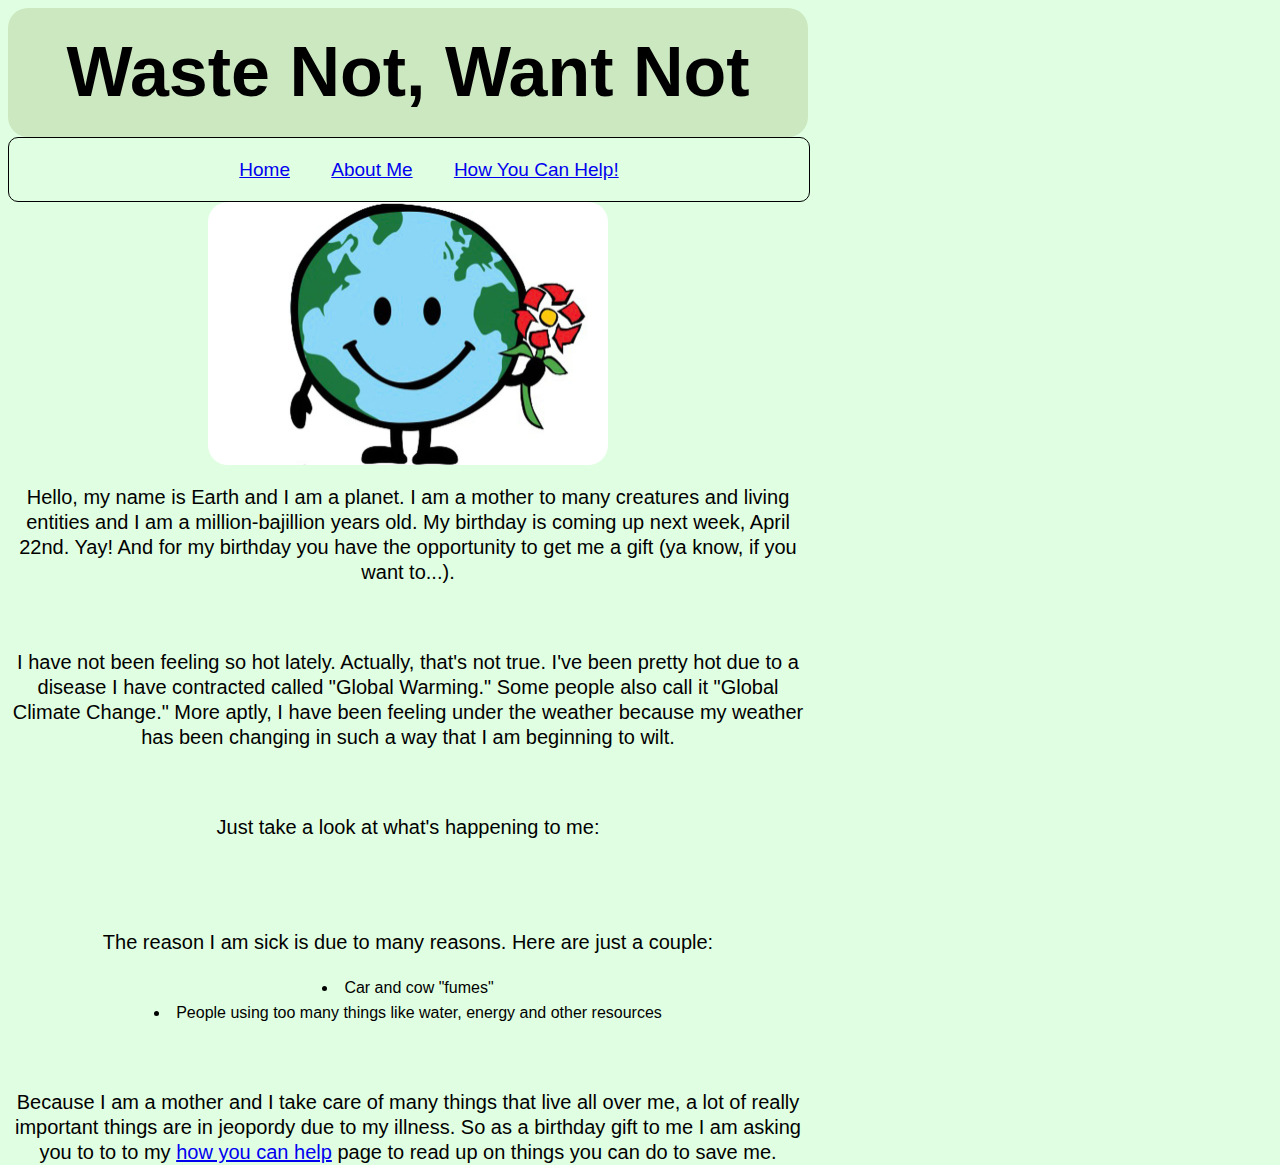
<file: about.html>
<html>
<head>
  <title>About Me
  </title>
  <link href="index.css" type="text/css" rel="stylesheet">
</head>
<body>
    <header>
      <H1>Waste Not, Want Not</h>
    </header>
        <nav>
          <ul>
            <li><a href="index.html">Home</a></li>
          <li>  <a href="about.html">About Me</a></li>
          <li>  <a href="howyoucanhelp.html">How You Can Help!</a></li>
          </ul>
        </nav>
        <article>
        <img class="earth" src="earth.jpg">
        <p>Hello, my name is Earth and I am a planet. I am a mother to many creatures and living entities and I am a million-bajillion years old. My birthday is coming up next week, April 22nd. Yay! And for my birthday you have the opportunity to get me a gift (ya know, if you want to...).
        </p>
        <br>
        <p>I have not been feeling so hot lately. Actually, that's not true. I've been pretty hot due to a disease I have contracted called "Global Warming." Some people also call it "Global Climate Change." More aptly, I have been feeling under the weather because my weather has been changing in such a way that I am beginning to wilt.
        </p>
      </article>
      <article class="center">
        <br>
        <p>Just take a look at what's happening to me:
        </p>
      </article>
        <br>
        <div class='tableau' id='viz1492295498142' style='position: relative'><noscript><a href='#'><img alt='Dashboard 1 ' src='https:&#47;&#47;public.tableau.com&#47;static&#47;images&#47;Gl&#47;GlobalClimateChange&#47;Dashboard1&#47;1_rss.png' style='border: none' /></a></noscript><object class='tableauViz'  style='display:none;'><param name='host_url' value='https%3A%2F%2Fpublic.tableau.com%2F' /> <param name='site_root' value='' /><param name='name' value='GlobalClimateChange&#47;Dashboard1' /><param name='tabs' value='no' /><param name='toolbar' value='yes' /><param name='static_image' value='https:&#47;&#47;public.tableau.com&#47;static&#47;images&#47;Gl&#47;GlobalClimateChange&#47;Dashboard1&#47;1.png' /> <param name='animate_transition' value='yes' /><param name='display_static_image' value='yes' /><param name='display_spinner' value='yes' /><param name='display_overlay' value='yes' /><param name='display_count' value='yes' /></object></div>                <script type='text/javascript'>                    var divElement = document.getElementById('viz1492295498142');                    var vizElement = divElement.getElementsByTagName('object')[0];                    vizElement.style.width='804px';vizElement.style.height='869px';                    var scriptElement = document.createElement('script');                    scriptElement.src = 'https://public.tableau.com/javascripts/api/viz_v1.js';                    vizElement.parentNode.insertBefore(scriptElement, vizElement);                </script>
        <br>
        <p>The reason I am sick is due to many reasons. Here are just a couple:
          <li>Car and cow "fumes"
          </li>
          <li>People using too many things like water, energy and other resources
          </li>
        </p>
        <br>
        <p>Because I am a mother and I take care of many things that live all over me, a lot of really important things are in jeopordy due to my illness. So as a birthday gift to me I am asking you to to to my <a href="howyoucanhelp.html">how you can help</a> page to read up on things you can do to save me.
</body>


</html>
</file>
<file: index.css>
html {
    height: 100%;
    text-align: center;
    background-color: E0FFE2;
}

body {
    width: 800px;
    height: 100%;
    font-family: sans-serif;
    line-height: 25px;
}

h2 {
    font-size: 27px;
}

h3 {
    font-size: 24px;
    font-style: italic;
}

p {
    font-size: 20px;
}

.articleone {
    border: thin solid black;
    background-color: D2EEE5;
    padding: 10px;
    padding-bottom: 20px;
    border-radius: 20px;
    margin: 20px;
}

.articletwo {
    background-color: E1FFF6;
    border: thin solid black;
    padding: 10px;
    padding-bottom: 20px;
    border-radius: 20px;
    margin: 20px;
}

header {
    background-color: CCE8C1;
    border-radius: 20px;
    padding: 5px;
    font-size: 35px;
    display: block;
}

nav {
    border: thin solid black;
    font-size: 19px;
    border-radius: 10px;
    width: 100%;
}

nav ul {
    list-style-type: none;
}

nav li {
    display: inline-block;
    margin: -15 auto;
}

nav li a {
    display: block;
    height: 25px;
    padding: 12px 18px 8px 18px;
}

a {
    color: ;
}

img {
    width: 400px;
    height: auto;
    border-radius: 20px;
}

.globe {
    width: 200px;
    height: auto;
    margin-bottom: 5px;
}

section {
    width: 73%;
    display: inline-block;
    float: middle;
}

aside {
    width: 17%;
    display: inline-block;
    background-color: ;
    padding: ;
    min-height: 100%;
}

aside ul {
    list-style-type: none;
}

footer {
    width: 790px;
    background-color: ;
    color: ;
    clear: both;
    display: block;
}
</file>
